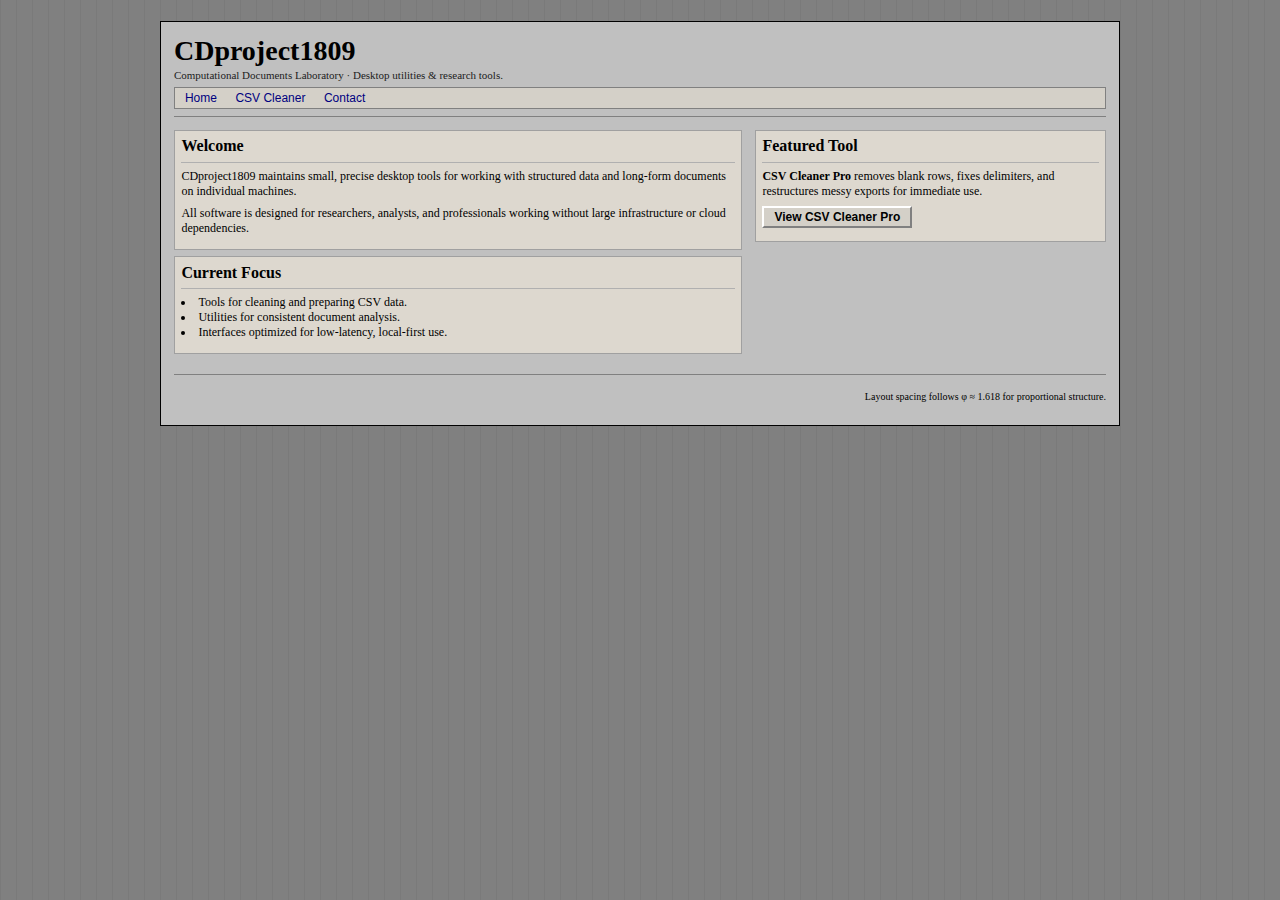
<file: index.html>
<!doctype html>
<html lang="en">
<head>
  <meta charset="utf-8">
  <title>CDproject1809 – Home</title>
  <meta name="viewport" content="width=device-width, initial-scale=1">
  <link rel="stylesheet" href="style.css">
</head>

<body class="theme-1995">
<div class="page-frame">

<header class="site-header">
  <h1>CDproject1809</h1>
  <p class="tagline">Computational Documents Laboratory · Desktop utilities & research tools.</p>

  <nav class="nav-bar">
    <a href="index.html">Home</a>
    <a href="csv-cleaner.html">CSV Cleaner</a>
    <a href="contact.html">Contact</a>
  </nav>
</header>

<main class="content layout-golden">

  <section class="column primary-column">
    <section class="panel">
      <h2>Welcome</h2>
      <p>
        CDproject1809 maintains small, precise desktop tools for working with structured
        data and long-form documents on individual machines.
      </p>
      <p>
        All software is designed for researchers, analysts, and professionals working
        without large infrastructure or cloud dependencies.
      </p>
    </section>

    <section class="panel">
      <h2>Current Focus</h2>
      <ul class="list-plain">
        <li>Tools for cleaning and preparing CSV data.</li>
        <li>Utilities for consistent document analysis.</li>
        <li>Interfaces optimized for low-latency, local-first use.</li>
      </ul>
    </section>
  </section>

  <aside class="column secondary-column">
    <section class="panel">
      <h2>Featured Tool</h2>
      <p class="small">
        <strong>CSV Cleaner Pro</strong> removes blank rows, fixes delimiters, and
        restructures messy exports for immediate use.
      </p>
      <p>
        <a class="button primary" href="csv-cleaner.html">View CSV Cleaner Pro</a>
      </p>
    </section>
  </aside>

</main>

<footer class="site-footer">
  <p>Layout spacing follows φ ≈ 1.618 for proportional structure.</p>
</footer>

</div>
</body>
</html>
</file>
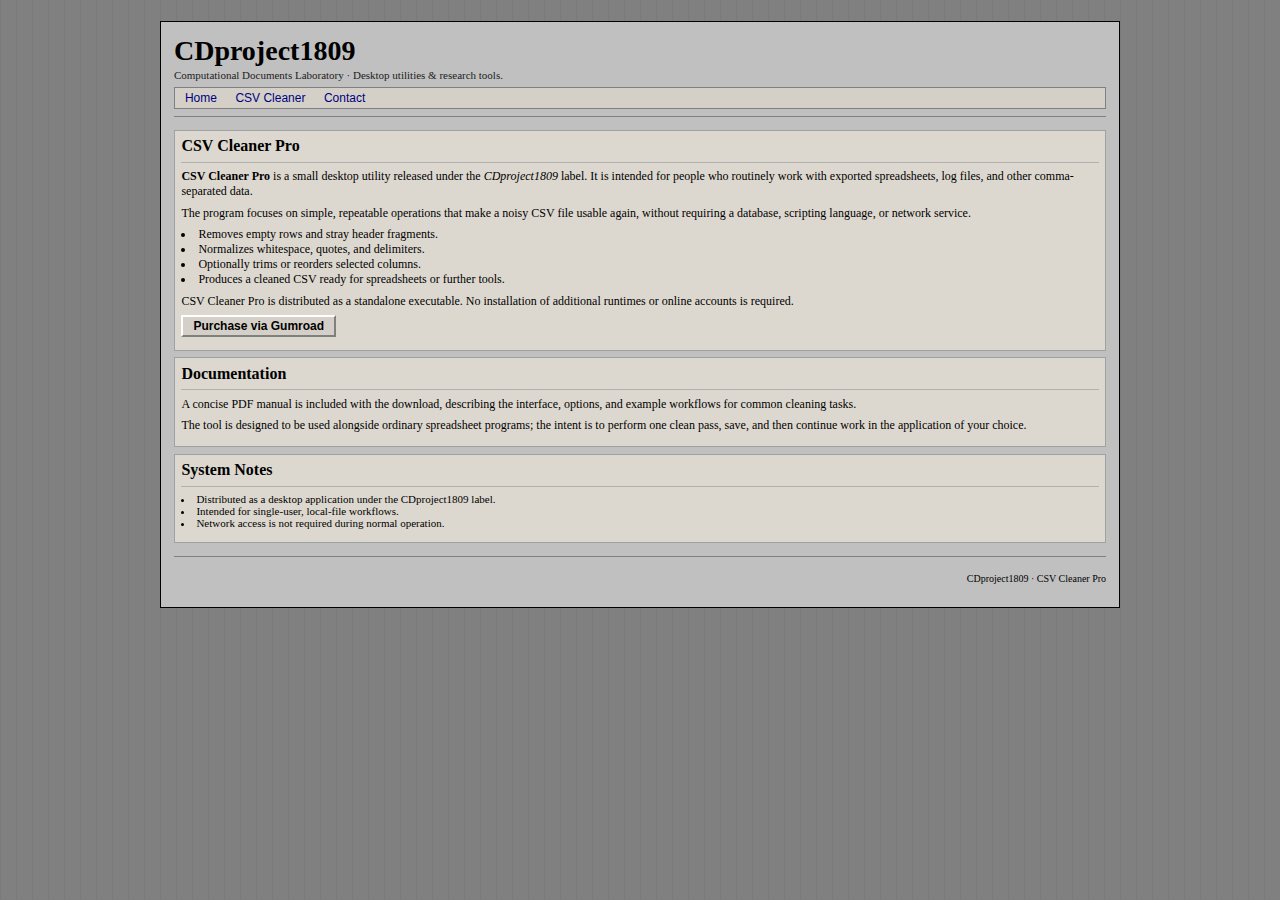
<file: cdproject1809.html>
<!doctype html>
<html lang="en">
<head>
  <meta charset="utf-8">
  <title>CDproject1809 – CSV Cleaner Pro</title>
  <meta name="viewport" content="width=device-width, initial-scale=1">
  <link rel="stylesheet" href="style.css">
</head>

<body class="theme-1995">
<div class="page-frame">

<header class="site-header">
  <h1>CDproject1809</h1>
  <p class="tagline">Computational Documents Laboratory · Desktop utilities & research tools.</p>

  <nav class="nav-bar">
    <a href="index.html">Home</a>
    <a href="csv-cleaner.html">CSV Cleaner</a>
    <a href="contact.html">Contact</a>
  </nav>
</header>


<main class="content single-column">

  <section class="panel">
    <h2>CSV Cleaner Pro</h2>
    <p>
      <strong>CSV Cleaner Pro</strong> is a small desktop utility released under the
      <em>CDproject1809</em> label. It is intended for people who routinely work with
      exported spreadsheets, log files, and other comma-separated data.
    </p>
    <p>
      The program focuses on simple, repeatable operations that make a noisy CSV file
      usable again, without requiring a database, scripting language, or network
      service.
    </p>

    <ul class="list-plain">
      <li>Removes empty rows and stray header fragments.</li>
      <li>Normalizes whitespace, quotes, and delimiters.</li>
      <li>Optionally trims or reorders selected columns.</li>
      <li>Produces a cleaned CSV ready for spreadsheets or further tools.</li>
    </ul>

    <p class="panel-note">
      CSV Cleaner Pro is distributed as a standalone executable. No installation of
      additional runtimes or online accounts is required.
    </p>

    <p>
      <a class="button primary" href="https://cdproject1809.gumroad.com/l/fyussw">
        Purchase via Gumroad
      </a>
    </p>
  </section>

  <section class="panel">
    <h2>Documentation</h2>
    <p class="small">
      A concise PDF manual is included with the download, describing the interface,
      options, and example workflows for common cleaning tasks.
    </p>
    <p class="small">
      The tool is designed to be used alongside ordinary spreadsheet programs; the
      intent is to perform one clean pass, save, and then continue work in the
      application of your choice.
    </p>
  </section>

  <section class="panel">
    <h2>System Notes</h2>
    <ul class="list-plain small">
      <li>Distributed as a desktop application under the CDproject1809 label.</li>
      <li>Intended for single-user, local-file workflows.</li>
      <li>Network access is not required during normal operation.</li>
    </ul>
  </section>

</main>

<footer class="site-footer">
  <p>CDproject1809 · CSV Cleaner Pro</p>
</footer>

</div>
</body>
</html>
</file>
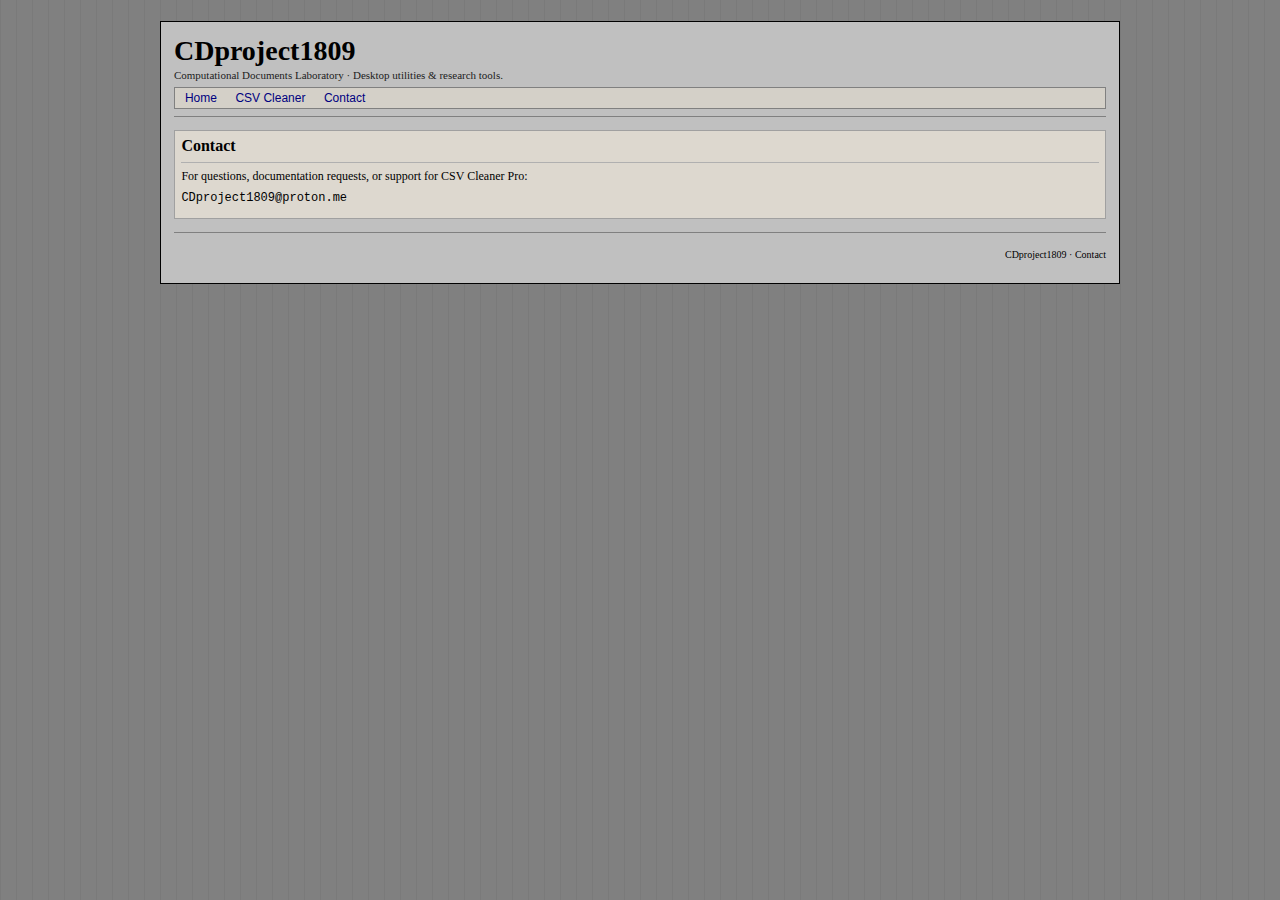
<file: contact.html>
<!doctype html>
<html lang="en">
<head>
  <meta charset="utf-8">
  <title>Contact – CDproject1809</title>
  <meta name="viewport" content="width=device-width, initial-scale=1">
  <link rel="stylesheet" href="style.css">
</head>

<body class="theme-1995">
<div class="page-frame">

<header class="site-header">
  <h1>CDproject1809</h1>
  <p class="tagline">Computational Documents Laboratory · Desktop utilities & research tools.</p>

  <nav class="nav-bar">
    <a href="index.html">Home</a>
    <a href="csv-cleaner.html">CSV Cleaner</a>
    <a href="contact.html">Contact</a>
  </nav>
</header>

<main class="content single-column">
  <section class="panel">
    <h2>Contact</h2>

    <p class="small">
      For questions, documentation requests, or support for CSV Cleaner Pro:
    </p>

    <p class="small mono">
      CDproject1809@proton.me
    </p>
  </section>
</main>

<footer class="site-footer">
  <p>CDproject1809 · Contact</p>
</footer>

</div>
</body>
</html>
</file>
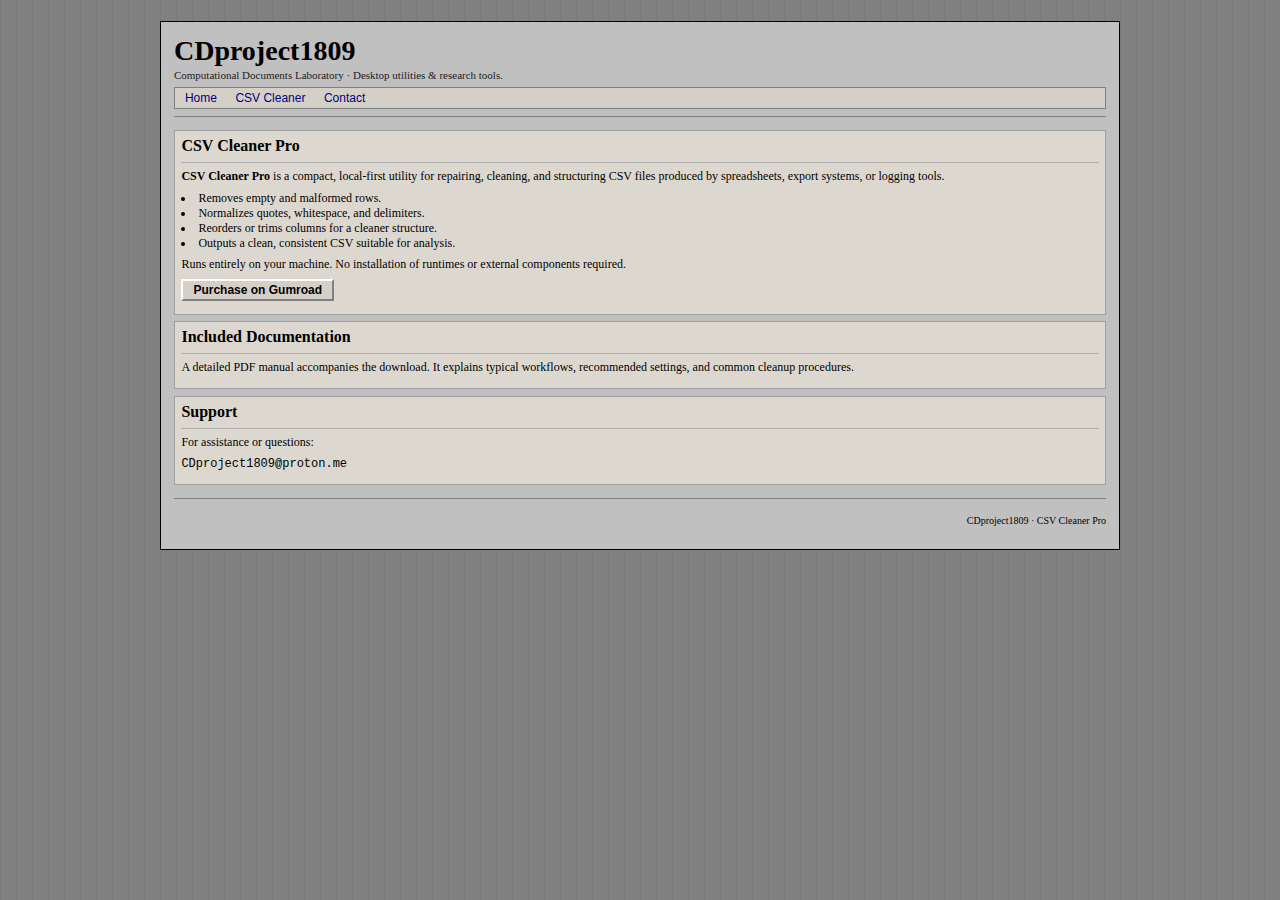
<file: csv-cleaner.html>
<!doctype html>
<html lang="en">
<head>
  <meta charset="utf-8">
  <title>CSV Cleaner Pro – CDproject1809</title>
  <meta name="viewport" content="width=device-width, initial-scale=1">
  <link rel="stylesheet" href="style.css">
</head>

<body class="theme-1995">
<div class="page-frame">

<header class="site-header">
  <h1>CDproject1809</h1>
  <p class="tagline">Computational Documents Laboratory · Desktop utilities & research tools.</p>

  <nav class="nav-bar">
    <a href="index.html">Home</a>
    <a href="csv-cleaner.html">CSV Cleaner</a>
    <a href="contact.html">Contact</a>
  </nav>
</header>

<main class="content single-column">

  <section class="panel">
    <h2>CSV Cleaner Pro</h2>
    <p>
      <strong>CSV Cleaner Pro</strong> is a compact, local-first utility for repairing,
      cleaning, and structuring CSV files produced by spreadsheets, export systems, or
      logging tools.
    </p>

    <ul class="list-plain">
      <li>Removes empty and malformed rows.</li>
      <li>Normalizes quotes, whitespace, and delimiters.</li>
      <li>Reorders or trims columns for a cleaner structure.</li>
      <li>Outputs a clean, consistent CSV suitable for analysis.</li>
    </ul>

    <p class="panel-note">Runs entirely on your machine. No installation of runtimes or external components required.</p>

    <p>
      <a class="button primary" href="https://cdproject1809.gumroad.com/l/fyussw">
        Purchase on Gumroad
      </a>
    </p>
  </section>

  <section class="panel">
    <h2>Included Documentation</h2>
    <p class="small">
      A detailed PDF manual accompanies the download. It explains typical workflows,
      recommended settings, and common cleanup procedures.
    </p>
  </section>

  <section class="panel">
    <h2>Support</h2>
    <p class="small">For assistance or questions:</p>
    <p class="small mono">CDproject1809@proton.me</p>
  </section>

</main>

<footer class="site-footer">
  <p>CDproject1809 · CSV Cleaner Pro</p>
</footer>

</div>
</body>
</html>
</file>
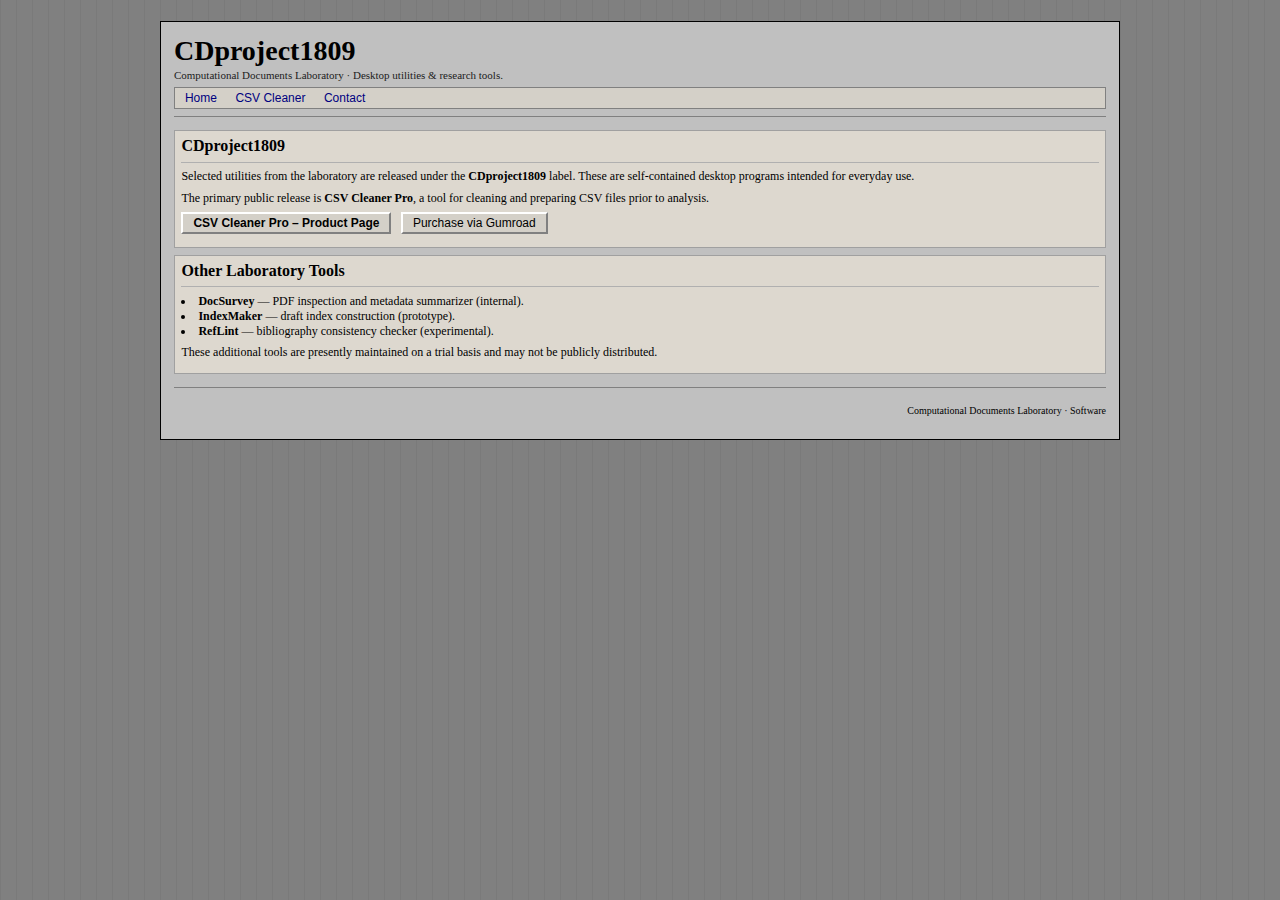
<file: software.html>
<!doctype html>
<html lang="en">
<head>
  <meta charset="utf-8">
  <title>Software – Computational Documents Laboratory</title>
  <meta name="viewport" content="width=device-width, initial-scale=1">
  <link rel="stylesheet" href="style.css">
</head>

<body class="theme-1995">
<div class="page-frame">

<header class="site-header">
  <h1>CDproject1809</h1>
  <p class="tagline">Computational Documents Laboratory · Desktop utilities & research tools.</p>

  <nav class="nav-bar">
    <a href="index.html">Home</a>
    <a href="csv-cleaner.html">CSV Cleaner</a>
    <a href="contact.html">Contact</a>
  </nav>
</header>


<main class="content single-column">

  <section class="panel">
    <h2>CDproject1809</h2>
    <p>
      Selected utilities from the laboratory are released under the
      <strong>CDproject1809</strong> label. These are self-contained desktop programs
      intended for everyday use.
    </p>
    <p>
      The primary public release is <strong>CSV Cleaner Pro</strong>, a tool for cleaning
      and preparing CSV files prior to analysis.
    </p>
    <p>
      <a class="button primary" href="csv-cleaner.html">
        CSV Cleaner Pro – Product Page
      </a>
      <a class="button" href="https://cdproject1809.gumroad.com/l/fyussw">
        Purchase via Gumroad
      </a>
    </p>
  </section>

  <section class="panel">
    <h2>Other Laboratory Tools</h2>
    <ul class="list-plain">
      <li><strong>DocSurvey</strong> — PDF inspection and metadata summarizer (internal).</li>
      <li><strong>IndexMaker</strong> — draft index construction (prototype).</li>
      <li><strong>RefLint</strong> — bibliography consistency checker (experimental).</li>
    </ul>
    <p class="panel-note">
      These additional tools are presently maintained on a trial basis and may not be
      publicly distributed.
    </p>
  </section>

</main>

<footer class="site-footer">
  <p>Computational Documents Laboratory · Software</p>
</footer>

</div>
</body>
</html>
</file>
<file: style.css>
/* ===========================================================
   1995 Academic Aesthetic — φ-Structured Layout System
   Computational Documents Laboratory
   =========================================================== */

/* --- Golden Ratio Variables -------------------------------- */

:root {
  --phi: 1.618;
  --base: 8px;

  /* spacing scales derived from φ */
  --gap-sm: calc(var(--base) * (var(--phi) / 2));     /* ~6.5px */
  --gap:    calc(var(--base) * var(--phi));           /* ~13px */
  --gap-lg: calc(var(--base) * var(--phi) * var(--phi)); /* ~21px */
}

/* --- Global ------------------------------------------------ */

body.theme-1995 {
  margin: 0;
  padding: 0;

  /* Backdrop: subtle tiled grid, 1990s wallpaper style */
  background-color: #808080;
  background-image:
    linear-gradient(90deg, #7a7a7a 0px, #7a7a7a 1px, #808080 1px, #808080 16px),
    linear-gradient(#7a7a7a 0px, #7a7a7a 1px, #808080 1px, #808080 16px);
  background-size: 16px 16px;

  font-family: "Times New Roman", Times, serif;
  color: #000000;
}

/* --- Links ------------------------------------------------- */

a {
  color: #000080;
  text-decoration: none;
}

a:hover {
  text-decoration: underline;
}

/* --- Main Window Frame ------------------------------------ */

.page-frame {
  width: min(94vw, 960px);   /* centered, clearly framed */
  max-width: 960px;

  margin: var(--gap-lg) auto;
  padding: var(--gap);

  background: #c0c0c0;
  border: 1px solid #000;

  box-sizing: border-box;
}

/* --- Header ------------------------------------------------ */

.site-header {
  border-bottom: 1px solid #808080;
  padding-bottom: var(--gap-sm);
  margin-bottom: var(--gap);
}

.site-header h1 {
  margin: 0;
  font-size: 28px;
  font-weight: bold;
}

.tagline {
  margin: 2px 0 0;
  font-size: 11px;
  color: #202020;
}

/* --- Navigation Bar --------------------------------------- */

.nav-bar {
  margin-top: var(--gap-sm);
  padding: 2px 4px;

  background: #d4d0c8;
  border: 1px solid #808080;

  display: flex;
  gap: var(--gap-sm);
  flex-wrap: wrap;
}

.nav-bar a {
  font-family: "MS Sans Serif", Tahoma, Arial, sans-serif;
  font-size: 12px;
  padding: 1px 6px;
}

.nav-bar a:hover {
  background: #c0c0c0;
  outline: 1px dotted #000;
}

/* --- Layouts ---------------------------------------------- */

/* φ-structured two-column layout for the home page */
.layout-golden {
  display: flex;
  gap: var(--gap);
  align-items: flex-start;
}

/* 61.8% / 38.2% split */
.primary-column   { flex: var(--phi); }
.secondary-column { flex: 1; }
.column { min-width: 0; }

/* subpages are single column */
.single-column {
  display: block;
}

/* --- Panels ------------------------------------------------ */

.panel {
  margin-bottom: var(--gap-sm);
  padding: var(--gap-sm);

  background: #ddd8cf;
  border: 1px solid #a0a0a0;
}

.panel h2 {
  margin: 0 0 var(--gap-sm);
  font-size: 16px;
  font-weight: bold;
  border-bottom: 1px solid #b0b0b0;
  padding-bottom: var(--gap-sm);
}

.panel p {
  margin: var(--gap-sm) 0;
  font-size: 12px;
}

/* Lists: bullets inside so dots don’t spill into the gutter */
.list-plain {
  list-style-type: disc;
  list-style-position: inside;
  margin: var(--gap-sm) 0;
  padding-left: 0;
  font-size: 12px;
}

.small { font-size: 11px; }
.mono  { font-family: "Courier New", Courier, monospace; }

/* --- Buttons ----------------------------------------------- */

.button {
  display: inline-block;
  padding: 2px 10px;
  margin-right: var(--gap-sm);

  font-family: "MS Sans Serif", Tahoma, Arial, sans-serif;
  font-size: 12px;

  background: #d4d0c8;
  color: #000;
  border: 2px solid;
  border-color: #ffffff #808080 #808080 #ffffff;

  cursor: pointer;
}

.button.primary {
  font-weight: bold;
}

.button:hover {
  background: #c0c0c0;
}

.button:active {
  border-color: #808080 #ffffff #ffffff #808080;
  background: #c0c0c0;
}

/* --- Footer ------------------------------------------------ */

.site-footer {
  margin-top: var(--gap);
  padding-top: var(--gap-sm);

  border-top: 1px solid #808080;
  font-size: 10px;
  text-align: right;
}

/* --- Responsive ------------------------------------------- */

@media (max-width: 800px) {
  .page-frame {
    width: 100vw;
    max-width: none;
    margin: 0;
    border-left: 0;
    border-right: 0;
  }

  .layout-golden {
    flex-direction: column;
  }
}
</file>
